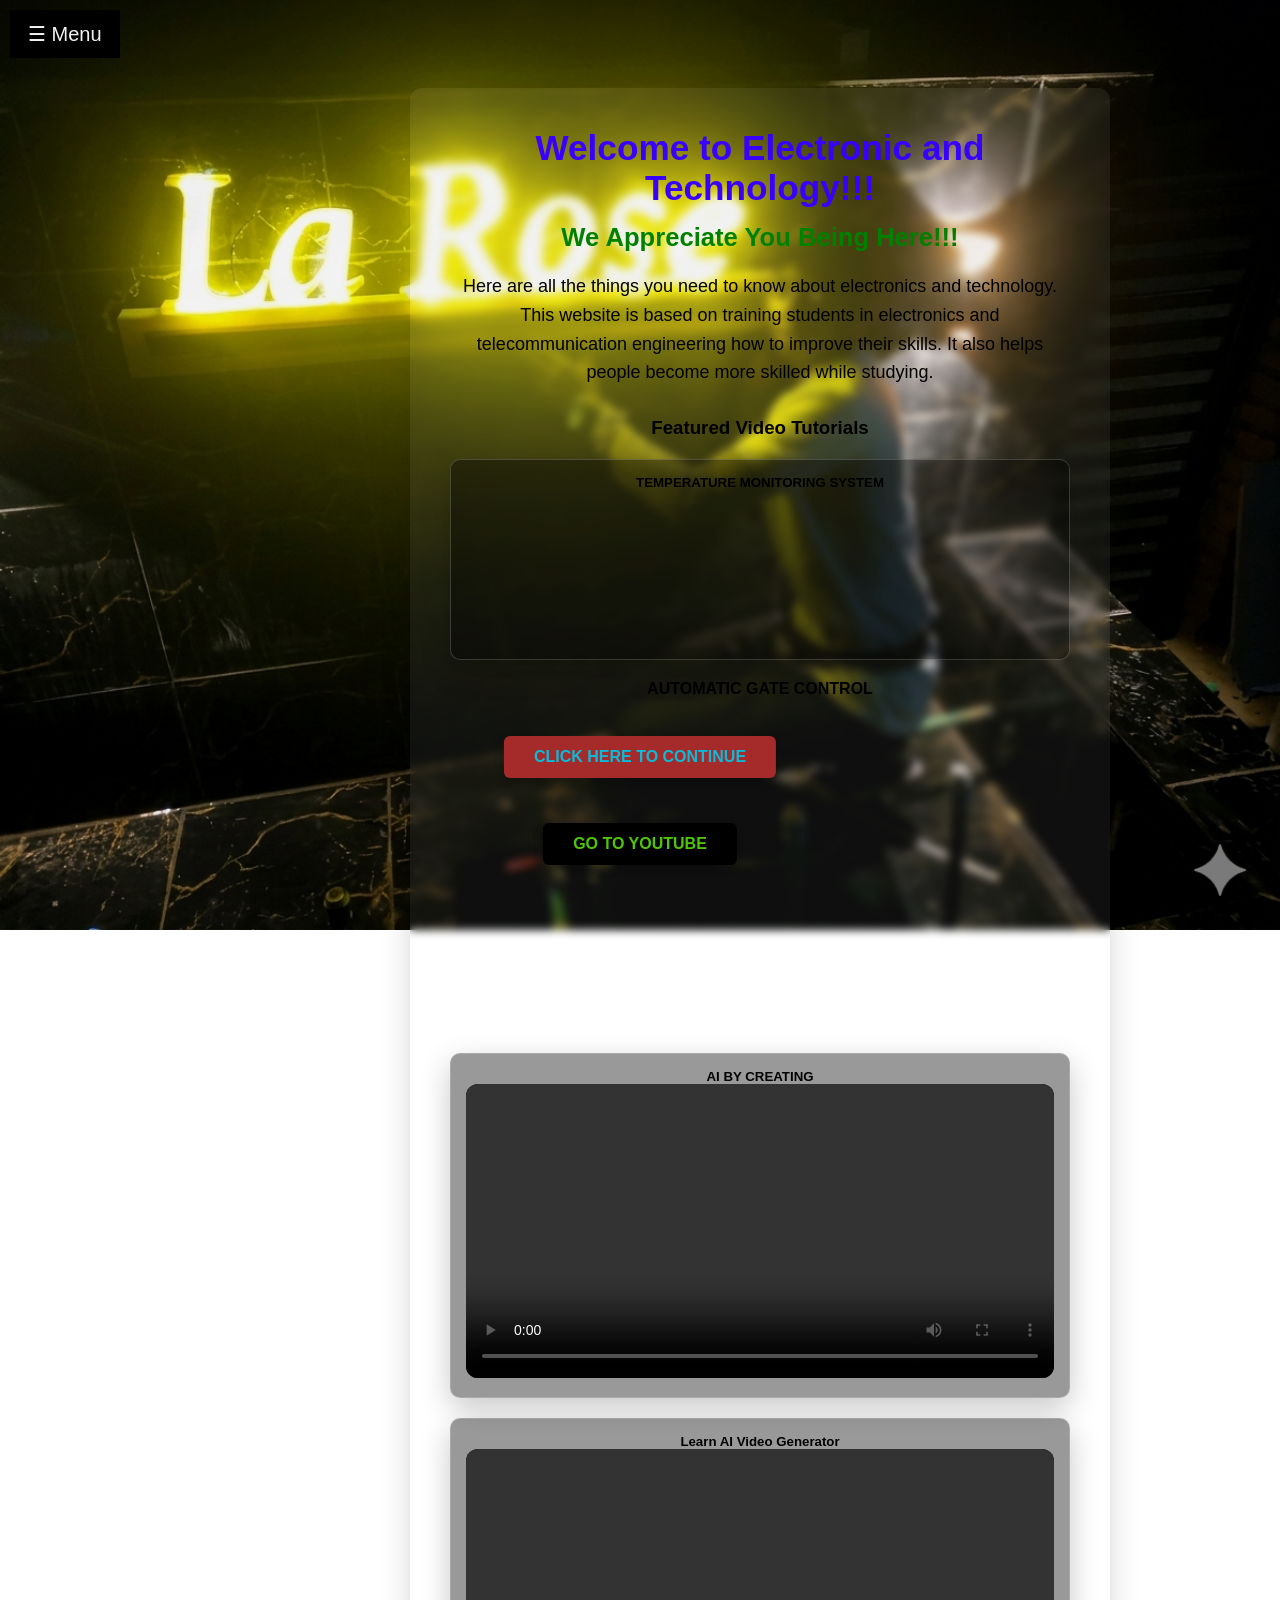
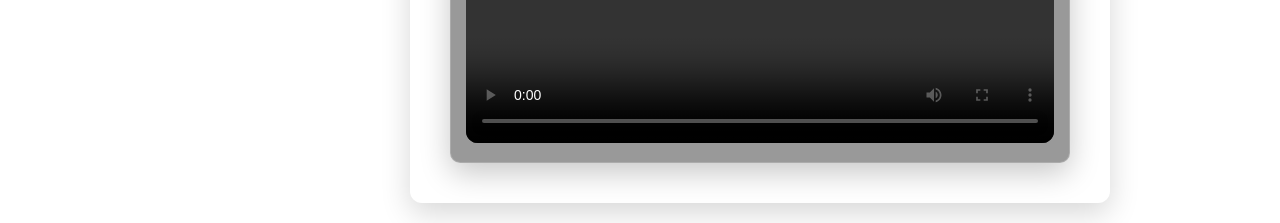
<file: index.html>
<!DOCTYPE html>
<html lang="en">
    <head>
        <meta charset="UTF-8">
<meta name="viewport" content="width=device-width, initial-scale=1.0">

<title>JOSH TECH</title>

<!-- FAVICON -->
<link rel="icon" type="image/png" sizes="64x64" href="favicon.png">

<link rel="stylesheet" href="style.css">
    
    </head>

    <body style="background-image: url('LIGHT%20DESIGN%20(2).png'); background-size: cover; background-position: center; background-repeat: no-repeat; background-attachment: fixed; height: 100vh;">
        <button class="menu-toggle" onclick="toggleMenu()">☰ Menu</button>
       <nav class="ribbon" id="mobileMenu">
            <ul class="ribbon-list">
                
                <li class="ribbon-item ribbon-about">
                    <button id="about-toggle" class="ribbon-about-toggle"><img class="ribbon-icon" src="background (2).png" alt="About">About</button>
                    <div id="about-dropdown" class="contact-dropdown" aria-hidden="true">
                        <p><strong>Email:</strong> <a href="mailto:irumvajoshua07@gmail.com">irumvajoshua07@gmail.com</a></p>
                        <p><strong>Phone:</strong> <a href="tel:+250791460551">+250 791460551</a></p>
                        <p><strong>Website:</strong> <a href=" https://irumvajoshua07-code.github.io/ELECTRONIC-SKILLS-TIPS/" target="_blank" rel="noopener noreferrer">https://irumvajoshua07-code.github.io</a></p>
                        <p><strong>YouTube:</strong> <a href="https://youtu.be/qcvI9ZCCClA?si=oTxjimrZke1nD6Cm" target="_blank" rel="noopener noreferrer">https://youtu.be/qcvI9ZCCClA?si=oTxjimrZke1nD6Cm</a></p>
                    </div>
                </li>
                <li><button id="search-toggle" class="ribbon-btn"><img class="ribbon-icon" src="background (2).png" alt="Menu" onclick="openImage(this)" style= "cursor: pointer;">Search</button></li>
                <li><a href="projects.html#downloads"><img class="ribbon-icon" src="background (2).png" alt="Menu"onclick="openImage(this)" style= "cursor: pointer;">Download</a></li>
                <li><a href="projects.html#images"><img class="ribbon-icon" src="background (2).png" alt="Menu"onclick="openImage(this)" style= "cursor: pointer;">Images</a></li>
                <li><a href="index.html#videos"><img class="ribbon-icon" src="background (2).png" alt="Menu" onclick="openImage(this)" style= "cursor: pointer;">Video</a></li>
            </ul>
        </nav>

        <div id="search-overlay" class="search-overlay" aria-hidden="true">
            <div class="search-box">
                <input id="search-input" type="search" placeholder="Search site...">
                <button id="search-close" class="ribbon-btn">Close</button>
            </div>
        </div>
        

            

       
        <div class="container">
            <main class="content-box">
                <h1>Welcome to Electronic and Technology!!!</h1>
                <h2>We Appreciate You Being Here!!!</h2>
                <p>Here are all the things you need to know about electronics and technology. This website is based on training students in electronics and telecommunication engineering how to improve their skills. It also helps people become more skilled while studying.</p>

                <section id="videos" class="video-section">
                    <h3>Featured Video Tutorials</h3>
                    <div class="video-gallery">
                        <article class="video-card">
        <h5>TEMPERATURE MONITORING SYSTEM</h5>

        <iframe width="560" height="315"
        src="https://www.youtube.com/embed/qcvI9ZCCClA"
        title="YouTube video player"
        frameborder="0"
        allowfullscreen>
        </iframe>
    </article>
                        <h4>AUTOMATIC GATE CONTROL</h4>

        <iframe width="560" height="315"
        src="https://www.youtube.com/embed/q1EEPSaEZoU"
        title="YouTube video player"
        frameborder="0"
        allowfullscreen>
        </iframe>
    </article>

                       <article class="video-card">
                            <h5>AI BY CREATING </h5>
                            <video controls>
                                <source src="ai generated.mp4" type="video/mp4">
                                Your browser does not support the video tag.
                            </video>
                        </article>

     <article class="video-card">
                            <h5>Learn AI Video Generator</h5>
                            <video controls>
                                <source src="LEARN%20AI%20VIDEO%20GENERATED%20(2).mp4" type="video/mp4">
                                Your browser does not support the video tag.
                            </video>
                        </article>
                    </div>
                </section>
            </main>
        </div>

        <div class="bottom-section">
            <button class="action-btn" onclick="showWelcomeMessage()">CLICK HERE TO CONTINUE</button>
            <a href="https://youtu.be/7fvlPtCzD8o?si=fGcAwjQkWbAX4juz" class="video-link" target="_blank" rel="noopener noreferrer">GO TO YOUTUBE</a>
        </div>
       

        <script>
            function openImage(element) {
    const modal = document.getElementById("imageModal");
    const modalImg = document.getElementById("popupTargetImg");
    modal.style.display = "flex";
    modalImg.src = element.src;
}

function closeImage() {
    document.getElementById("imageModal").style.display = "none";
}
            function showWelcomeMessage() {
                // Navigate to projects page instead of showing alerts
                window.location.href = 'projects.html';
            }

            // Optional: Log when page loads
            window.addEventListener('load', function() {
                console.log('Electronic Skills Tips website loaded successfully');
            });
            // Search overlay handlers
            document.addEventListener('DOMContentLoaded', function() {
                const toggle = document.getElementById('search-toggle');
                const overlay = document.getElementById('search-overlay');
                const closeBtn = document.getElementById('search-close');
                if (toggle && overlay && closeBtn) {
                    toggle.addEventListener('click', function() {
                        overlay.setAttribute('aria-hidden', 'false');
                        document.getElementById('search-input').focus();
                    });
                    closeBtn.addEventListener('click', function() {
                        overlay.setAttribute('aria-hidden', 'true');
                    });
                }

                // About dropdown toggle
                const aboutToggle = document.getElementById('about-toggle');
                const aboutDropdown = document.getElementById('about-dropdown');
                if (aboutToggle && aboutDropdown) {
                    aboutToggle.addEventListener('click', function(e) {
                        const hidden = aboutDropdown.getAttribute('aria-hidden') === 'true';
                        aboutDropdown.setAttribute('aria-hidden', hidden ? 'false' : 'true');
                    });
                    document.addEventListener('click', function(e) {
                        if (!aboutToggle.contains(e.target) && !aboutDropdown.contains(e.target)) {
                            aboutDropdown.setAttribute('aria-hidden', 'true');
                        }
                    });
                }
            });
             function toggleMenu() {
    const menu = document.getElementById("mobileMenu");
    menu.classList.toggle("show-menu");

    if (
        menu.style.display === "none" ||
        menu.style.display === ""
    ) {
        menu.style.display = "block";
    } else {
        menu.style.display = "none";
    }
}
        </script>
        <div id="imageModal" class="image-popup-modal" onclick="closeImage()">
    <span class="close-popup">&times;</span>
    <img class="popup-content" id="popupTargetImg" alt="Enlarged view">
</div>

    </body>
</html>
</file>
<file: style.css>
:root {
    --primary-color: rgb(55, 0, 255);
    --secondary-color: green;
    --text-color: black;
    --button-color: brown;
    --link-color: red;
    --bg-color: black;
}

* {
    margin: 0;
    padding: 0;
    box-sizing: border-box;
}

html {
    scroll-behavior: smooth;
}

body {
    position: relative;
    
    background-image: url("LIGHT_DESIGN(2).png");
    background-size: cover;
    background-position: center center;
    background-repeat: no-repeat;
    background-attachment: fixed;
    min-height: 100vh;
    font-family: Arial, sans-serif;
    color: var(--text-color);
}

body::before {
    content: "";
    position: fixed;
    inset: 0;
    background: rgba(0, 0, 0, 0.05);
    pointer-events: none;
    z-index: 0;
}

.container {
    position: relative;
    z-index: 1;
    display: flex;
    justify-content: center;
    align-items: center;
    min-height: 100vh;
    padding: 20px;
    padding-left: 260px;
}

.content-box {
    background-color: rgba(255, 255, 255, 0.06);
    border-radius: 12px;
    padding: 40px;
    box-shadow: 0 10px 30px rgba(0, 0, 0, 0.16);
    max-width: 700px;
    text-align: center;
    backdrop-filter: blur(4px);
}

.bottom-section {
    position: fixed;
    bottom: 20px;
    left: 50%;
    transform: translateX(-50%);
    display: flex;
    flex-direction: column;
    align-items: center;
    gap: 15px;
    z-index: 10;
}

h1 {
    color: var(--primary-color);
    text-align: center;
    margin-bottom: 15px;
    font-size: 2.2em;
}

h2 {
    color: var(--secondary-color);
    text-align: center;
    margin-bottom: 20px;
    font-size: 1.6em;
}

p {
    font-size: 18px;
    color: var(--text-color);
    line-height: 1.6;
    margin-bottom: 30px;
}

.action-btn {
    background-color: var(--button-color);
    color: rgb(9, 188, 219);
    padding: 12px 30px;
    border: none;
    border-radius: 6px;
    font-size: 16px;
    font-weight: bold;
    cursor: pointer;
    margin: 15px 10px;
    transition: all 0.3s ease;
    box-shadow: 0 4px 8px rgba(0, 0, 0, 0.2);
}

.action-btn:hover {
    background-color: rgb(243, 223, 223);
    transform: translateY(-2px);
    box-shadow: 0 6px 12px rgba(0, 0, 0, 0.3);
}

.action-btn:active {
    transform: translateY(0);
}

.video-link {
    display: inline-block;
    color: rgb(78, 199, 7);
    background-color: var(--bg-color);
    padding: 12px 30px;
    text-decoration: none;
    border-radius: 6px;
    font-weight: bold;
    margin: 15px 10px;
    transition: all 0.3s ease;
    box-shadow: 0 4px 8px rgba(0, 0, 0, 0.2);
}

.video-link:hover {
    background-color: #333;
    transform: translateY(-2px);
    box-shadow: 0 6px 12px rgba(0, 0, 0, 0.3);
    text-decoration: underline;
}

.video-link:active {
    transform: translateY(0);
}

.video-section {
    margin-top: 30px;
    text-align: center;
}

/* Ribbon navigation */
.ribbon {
    position: fixed;
    top: 0;
    left: 0;
    bottom: 0;
    width: 220px;
    background: rgba(0, 12, 11, 0.88);
    backdrop-filter: blur(12px);
    z-index: 9999;
    padding: 20px 12px;
    display: flex;
    align-items: flex-start;
}

.ribbon-list {
    list-style: none;
    display: flex;
    flex-direction: column;
    gap: 12px;
    width: 100%;
}

.ribbon-heading {
    color: rgba(255,255,255,0.9);
    text-transform: uppercase;
    letter-spacing: 0.15em;
    font-size: 0.85rem;
    padding: 10px 14px;
    border-bottom: 1px solid rgba(255,255,255,0.15);
    margin-bottom: 6px;
}

.ribbon-list li a,
.ribbon-btn {
    color: white;
    background: rgba(255,255,255,0.08);
    border: none;
    padding: 12px 14px;
    text-decoration: none;
    border-radius: 10px;
    cursor: pointer;
    font-weight: bold;
    display: inline-flex;
    align-items: center;
    width: 100%;
    transition: background 0.2s ease, transform 0.2s ease;
}

.ribbon-about-toggle {
    background: rgba(255,255,255,0.14);
}

.ribbon-list li a:hover,
.ribbon-btn:hover {
    background: rgba(255,255,255,0.18);
    transform: translateX(4px);
}

.ribbon-icon {
    width: 20px;
    height: 20px;
    object-fit: cover;
    margin-right: 10px;
    vertical-align: middle;
    border-radius: 4px;
}

/* Contact dropdown for About */
.ribbon-item { position: relative; }
.contact-dropdown {
    position: absolute;
    top: 0;
    left: 100%;
    min-width: 260px;
    background: rgba(8, 12, 28, 0.97);
    color: #ffffff;
    padding: 14px;
    border-radius: 10px;
    border: 1px solid rgba(255, 255, 255, 0.14);
    box-shadow: 0 12px 28px rgba(0, 0, 0, 0.35);
    display: none;
    z-index: 10001;
}
.contact-dropdown[aria-hidden="false"] { display: block; }
.contact-dropdown p { 
    margin: 8px 0; 
    font-size: 0.98em; 
    line-height: 1.5; 
    color: #ffffff;
}
.contact-dropdown strong { color: #ffffff; }
.contact-dropdown a { 
    color: #8ddcff; 
    text-decoration: none; 
    font-weight: 700;
}
.contact-dropdown a:hover { 
    color: #ffffff; 
    text-decoration: underline;
}

/* Ensure page content is not hidden under the fixed ribbon */
.container { padding-left: 260px; }

/* Search overlay */
.search-overlay {
    position: fixed;
    inset: 0;
    display: none;
    align-items: center;
    justify-content: center;
    background: rgba(0,0,0,0.6);
    z-index: 10000;
}

.search-overlay[aria-hidden="false"] { display: flex; }

.search-box {
    background: #fff;
    padding: 16px;
    border-radius: 10px;
    width: min(720px, 92%);
    display: flex;
    gap: 8px;
    align-items: center;
}

.search-box input[type="search"] {
    flex: 1;
    padding: 10px 12px;
    border: 1px solid #ddd;
    border-radius: 6px;
}

.video-gallery {
    display: flex;
    flex-direction: column;
    gap: 20px;
    margin-top: 20px;
}

.video-card {
    background-color: rgba(255, 255, 255, 0.12);
    border: 1px solid rgba(255, 255, 255, 0.18);
    border-radius: 14px;
    padding: 20px;
    box-shadow: 0 10px 30px rgba(0, 0, 0, 0.22);
}

.video-card h4 {
    color: white;
    margin-bottom: 14px;
    font-size: 1.1em;
}

.video-card video {
    width: 100%;
    border-radius: 12px;
    background-color: black;
}

@media (max-width: 600px) {
    .content-box {
        padding: 25px;
    }

    h1 {
        font-size: 1.8em;
    }

    h2 {
        font-size: 1.3em;
    }

    p {
        font-size: 16px;
    }

    .action-btn,
    .video-link {
        display: block;
        width: 100%;
        margin: 10px 0;
    }
}

/* Projects Page Styles */
.header-nav {
    text-align: left;
    margin-bottom: 20px;
}

.back-btn {
    display: inline-block;
    background-color: var(--button-color);
    color: white;
    padding: 10px 20px;
    text-decoration: none;
    border-radius: 6px;
    margin-bottom: 15px;
    transition: all 0.3s ease;
}

.back-btn:hover {
    background-color: darkred;
    transform: translateX(-3px);
}

.intro-text {
    font-size: 16px;
    margin-bottom: 30px;
    color: var(--text-color);
}

.projects-grid {
    display: grid;
    grid-template-columns: repeat(auto-fit, minmax(320px, 1fr));
    gap: 25px;
    margin-top: 30px;
}

.downloads-section {
    margin: 30px 0 10px;
}

.downloads-section h2 {
    color: var(--primary-color);
    margin-bottom: 10px;
    text-align: left;
}

.download-intro {
    margin-bottom: 20px;
    color: var(--text-color);
    font-size: 16px;
}

.downloads-grid {
    display: grid;
    grid-template-columns: repeat(auto-fit, minmax(300px, 1fr));
    gap: 20px;
}

.download-card {
    background-color: #f9f9f9;
    border: 1px solid #ddd;
    border-radius: 12px;
    padding: 20px;
    box-shadow: 0 4px 12px rgba(0, 0, 0, 0.1);
}

.download-card h3 {
    color: var(--primary-color);
    margin-top: 0;
    margin-bottom: 12px;
    font-size: 1.2em;
}

.download-frame {
    width: 100%;
    height: 420px;
    border: none;
    border-radius: 8px;
    background-color: #fff;
    margin-bottom: 12px;
}

.download-description {
    font-size: 14px;
    color: #444;
    margin-bottom: 15px;
    line-height: 1.5;
}

.download-actions {
    display: flex;
    justify-content: flex-start;
}

.download-btn {
    display: inline-block;
    background-color: var(--secondary-color);
    color: #fff;
    text-decoration: none;
    padding: 10px 16px;
    border-radius: 6px;
    font-weight: bold;
    transition: background-color 0.3s ease, transform 0.2s ease;
}

.download-btn:hover {
    background-color: darkgreen;
    transform: translateY(-1px);
}

.project-card {
    background-color: #f9f9f9;
    border: 1px solid #ddd;
    border-radius: 10px;
    padding: 20px;
    box-shadow: 0 4px 12px rgba(0, 0, 0, 0.1);
    transition: transform 0.3s ease, box-shadow 0.3s ease;
}

.project-card:hover {
    transform: translateY(-5px);
    box-shadow: 0 8px 20px rgba(0, 0, 0, 0.15);
}

.project-card h2 {
    color: var(--primary-color);
    margin-top: 0;
    margin-bottom: 10px;
    font-size: 1.4em;
    text-align: left;
}

.project-description {
    font-size: 14px;
    color: #666;
    margin-bottom: 15px;
    text-align: left;
}

.project-video {
    margin: 15px 0;
    border-radius: 8px;
    overflow: hidden;
    box-shadow: 0 4px 8px rgba(0, 0, 0, 0.1);
}

.project-video iframe {
    width: 100%;
    height: auto;
    display: block;
}

.project-images {
    margin: 15px 0;
}

.project-images h3 {
    font-size: 1.1em;
    color: var(--secondary-color);
    margin: 15px 0 10px 0;
    text-align: left;
}

.image-gallery {
    display: grid;
    grid-template-columns: repeat(auto-fit, minmax(150px, 1fr));
    gap: 10px;
    margin-bottom: 15px;
}

.image-gallery img {
    width: 100%;
    height: 120px;
    object-fit: cover;
    border-radius: 6px;
    box-shadow: 0 2px 6px rgba(0, 0, 0, 0.1);
    transition: transform 0.3s ease;
}

.image-gallery img:hover {
    transform: scale(1.05);
}

.details-btn {
    background-color: var(--secondary-color);
    color: white;
    padding: 10px 20px;
    border: none;
    border-radius: 6px;
    cursor: pointer;
    font-weight: bold;
    width: 100%;
    margin: 10px 0;
    transition: all 0.3s ease;
}

.details-btn:hover {
    background-color: darkgreen;
    transform: translateY(-2px);
}

.details-btn:active {
    transform: translateY(0);
}

.project-details {
    background-color: #f0f8ff;
    border-left: 4px solid var(--secondary-color);
    padding: 15px;
    border-radius: 6px;
    margin-top: 15px;
}

.project-details h3 {
    color: var(--primary-color);
    margin-top: 0;
    font-size: 1.1em;
}

.project-details ul {
    list-style: none;
    padding: 0;
}

.project-details li {
    padding: 8px 0;
    padding-left: 25px;
    position: relative;
    color: #333;
}

.project-details li:before {
    content: "✓";
    position: absolute;
    left: 0;
    color: var(--secondary-color);
    font-weight: bold;
}

@media (max-width: 600px) {
    .projects-grid {
        grid-template-columns: 1fr;
    }

    .project-card {
        padding: 15px;
    }

    .image-gallery {
        grid-template-columns: repeat(2, 1fr);
    }

    .details-btn {
        font-size: 14px;
        padding: 8px 15px;
    }
}
.menu-toggle {
    background-color: black;
    color: white;
    border: none;
    padding: 12px 18px;
    font-size: 20px;
    cursor: pointer;
    margin: 10px;
}


.video-column {
    display: flex;
    flex-direction: column;
    gap: 25px;   /* space between videos */
    align-items: center; /* center videos */
}
.video-card {
    background: rgba(0,0,0,0.4);
    padding: 15px;
    border-radius: 10px;
}
.ribbon {
    display: none;
}

.show-menu {
    display: block;
}
.video-column {
    display: flex;
    flex-direction: column;
    gap: 25px;   /* space between videos */
    align-items: center; /* center videos */
}
.video-card iframe {
    max-width: 100%;       /* Prevents the YouTube window from bleeding past the phone screen width */
    height: auto;          /* Maintains the standard video aspect ratio */
}
/* Image Popup Modal Background Setup */
.image-popup-modal {
    display: none; 
    position: fixed; 
    z-index: 100000; /* Layer sits completely on top of everything else */
    inset: 0;
    background-color: rgba(0, 0, 0, 0.9); /* Dark dim screen overlay */
    justify-content: center;
    align-items: center;
    cursor: zoom-out;
}

/* The Box containing the popup Image */
.popup-content {
    max-width: 85%;
    max-height: 85vh;
    border-radius: 8px;
    box-shadow: 0 5px 25px rgba(255, 255, 255, 0.2);
    animation: zoomEffect 0.25s ease-out;
}

/* Smooth zoom transition when opening */
@keyframes zoomEffect {
    from { transform: scale(0.7); opacity: 0; }
    to { transform: scale(1); opacity: 1; }
}

/* Close Button Position (X) */
.close-popup {
    position: absolute;
    top: 25px;
    right: 35px;
    color: #fff;
    font-size: 40px;
    font-weight: bold;
    cursor: pointer;
    transition: color 0.2s;
}

.close-popup:hover {
    color: #ff4d4d;
}
.video-container { /* Replace with your actual container class name */
    display: flex;
    flex-direction: column; /* This forces them into a column stack */
    align-items: center;    /* Optional: Centers the videos horizontally */
    gap: 20px;              /* Optional: Adds space between the videos */
}
</file>
